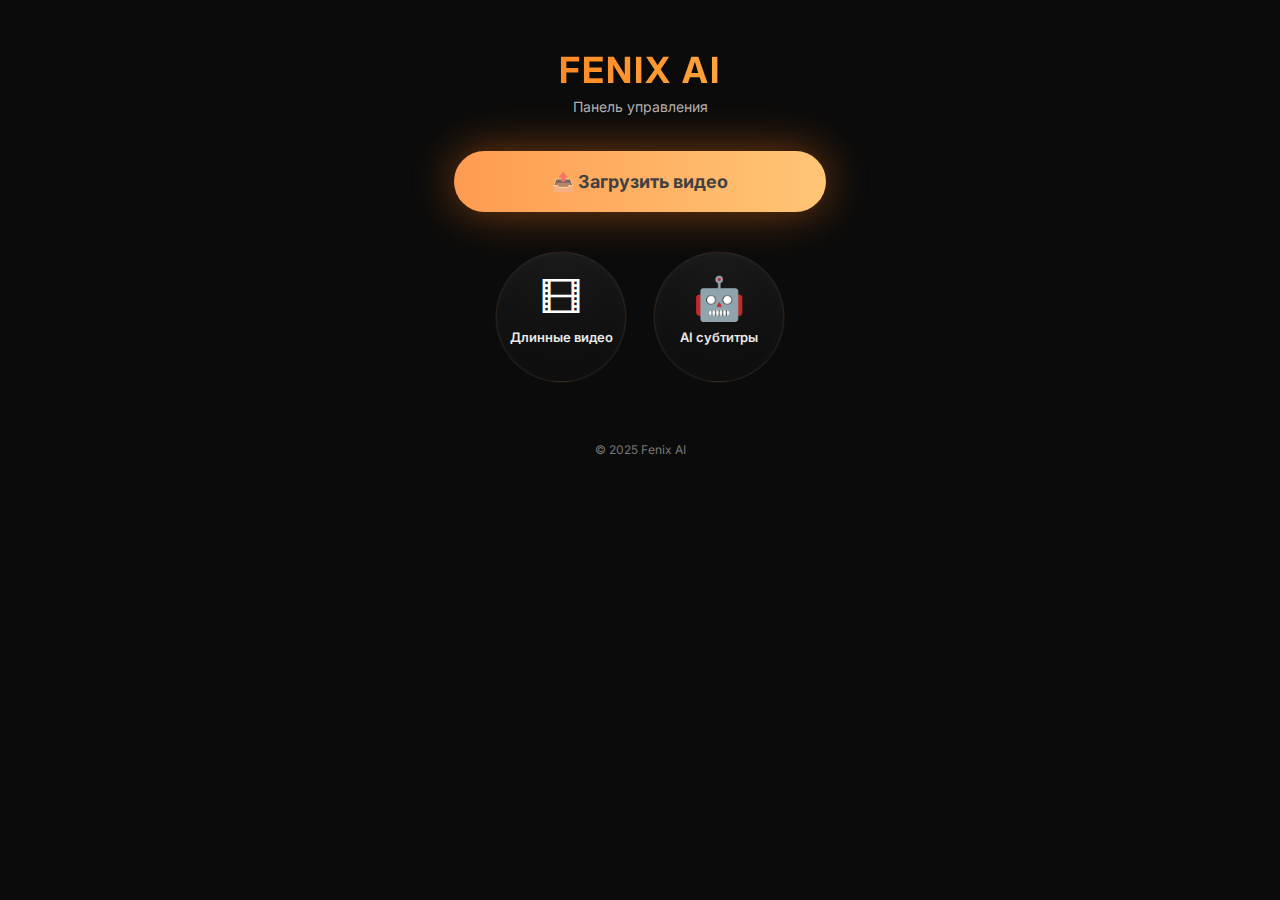
<file: dashboard.html>
<!DOCTYPE html>
<html lang="ru">
<head>
<meta charset="UTF-8">
<title>Fenix AI — Dashboard</title>
<meta name="viewport" content="width=device-width, initial-scale=1.0, viewport-fit=cover">

<link href="https://fonts.googleapis.com/css2?family=Inter:wght@300;400;600;700&display=swap" rel="stylesheet">

<style>
* {
    margin: 0;
    padding: 0;
    box-sizing: border-box;
    font-family: 'Inter', sans-serif;
}

html, body {
    background: #0b0b0b;
    color: #fff;
}

body {
    min-height: 100svh;
    padding-top: calc(env(safe-area-inset-top) + 24px);
    padding-bottom: calc(env(safe-area-inset-bottom) + 24px);
    display: flex;
    justify-content: center;
}

.container {
    width: 100%;
    max-width: 420px;
    padding: 24px;
    text-align: center;
    animation: fadeIn 1.2s ease;
}

/* ===== HEADER ===== */
.logo {
    font-size: 36px;
    font-weight: 700;
    letter-spacing: 2px;
    background: linear-gradient(90deg, #ff7a18, #ffb347);
    -webkit-background-clip: text;
    -webkit-text-fill-color: transparent;
    margin-bottom: 6px;
}

.subtitle {
    font-size: 14px;
    color: #b3b3b3;
    margin-bottom: 36px;
}

/* ===== MAIN BUTTON ===== */
.upload-btn {
    position: relative;
    padding: 20px;
    border-radius: 999px;
    background: linear-gradient(90deg, #ff7a18, #ffb347);
    color: #000;
    font-size: 18px;
    font-weight: 700;
    cursor: pointer;
    overflow: hidden;
    box-shadow: 0 0 45px rgba(255,122,24,0.45);
    margin-bottom: 40px;
}

.upload-btn::after {
    content: "";
    position: absolute;
    inset: -120%;
    background: rgba(255,255,255,0.25);
    transform: rotate(25deg);
    animation: shine 3s infinite;
}

.upload-btn:active {
    transform: scale(0.97);
}

/* ===== CIRCLE ACTIONS ===== */
.actions {
    display: flex;
    justify-content: center;
    gap: 28px;
}

.action {
    position: relative;
    width: 130px;
    height: 130px;
    border-radius: 50%;
    background: radial-gradient(circle at top, #1a1a1a, #0b0b0b);
    border: 1px solid rgba(255,255,255,0.08);
    box-shadow: inset 0 0 20px rgba(255,255,255,0.03);
    display: flex;
    flex-direction: column;
    align-items: center;
    justify-content: center;
    transition: 0.35s ease;
}

.action:hover {
    transform: translateY(-8px);
    box-shadow: 0 0 35px rgba(255,122,24,0.25);
}

/* icon "вылазит" */
.action .icon {
    font-size: 42px;
    margin-top: -18px;
    margin-bottom: 6px;
}

.action .text {
    font-size: 13px;
    font-weight: 600;
    color: #eaeaea;
}

/* glow ring */
.action::after {
    content: "";
    position: absolute;
    inset: -2px;
    border-radius: 50%;
    border: 1px solid rgba(255,122,24,0.35);
    opacity: 0.25;
}

/* ===== FOOTER ===== */
footer {
    margin-top: 60px;
    font-size: 12px;
    color: #777;
}

/* ===== ANIMATIONS ===== */
@keyframes fadeIn {
    from {
        opacity: 0;
        transform: translateY(16px);
    }
    to {
        opacity: 1;
        transform: translateY(0);
    }
}

@keyframes shine {
    0% {
        transform: translateX(-120%) rotate(25deg);
    }
    100% {
        transform: translateX(120%) rotate(25deg);
    }
}
</style>
</head>

<body>

<div class="container">

    <div class="logo">FENIX AI</div>
    <div class="subtitle">Панель управления</div>

    <div class="upload-btn">📤 Загрузить видео</div>

    <div class="actions">
        <div class="action">
            <div class="icon">🎞</div>
            <div class="text">Длинные видео</div>
        </div>

        <div class="action">
            <div class="icon">🤖</div>
            <div class="text">AI субтитры</div>
        </div>
    </div>

    <footer>© 2025 Fenix AI</footer>

</div>

</body>
</html>
</file>
